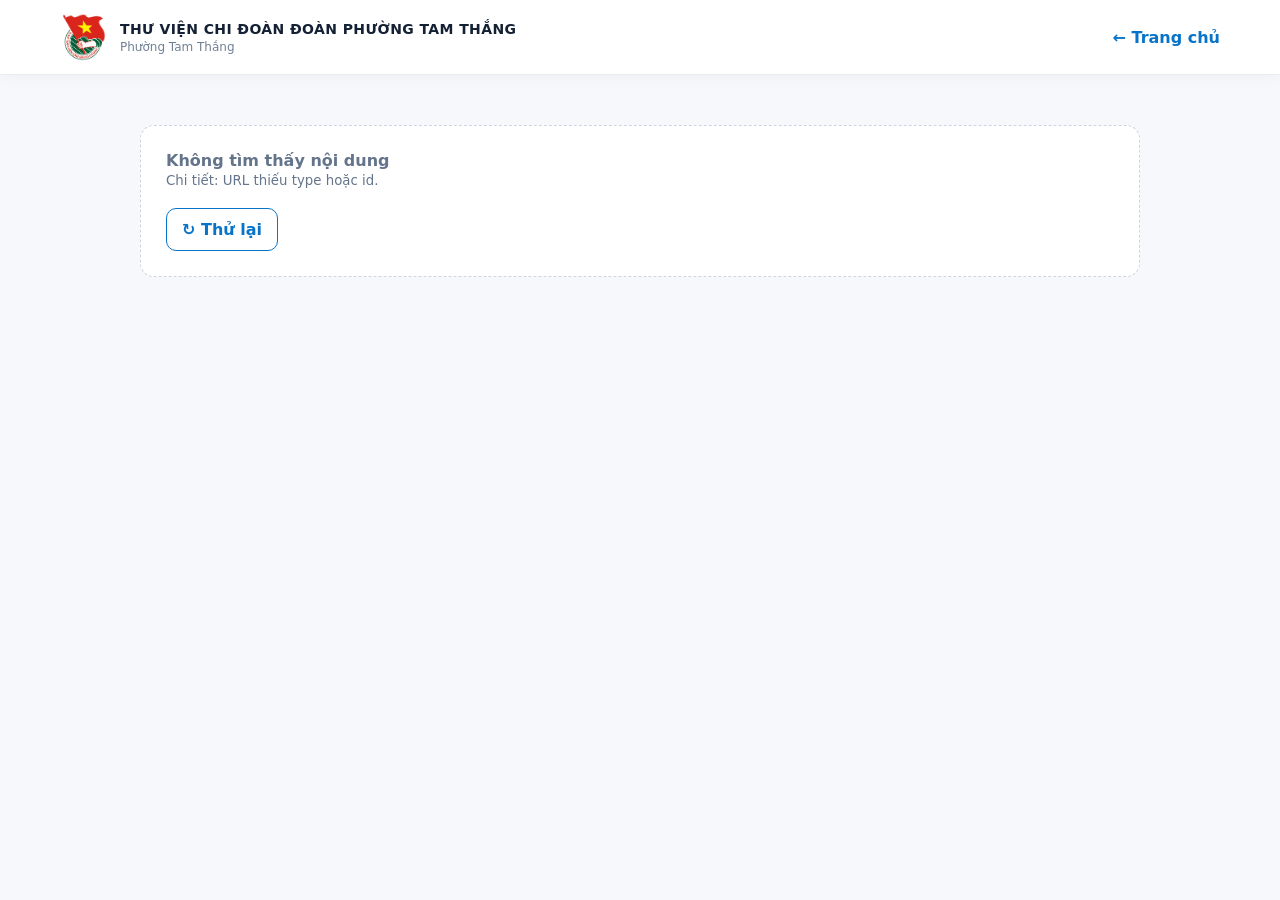
<file: detail.html>
<!doctype html>
<html lang="vi">
<head>
<meta charset="utf-8"><meta name="viewport" content="width=device-width,initial-scale=1">
<title>Chi tiết - Thư viện DOAN_TAM_THANG</title>
<link rel="icon" href="logo-doan.png"><link rel="stylesheet" href="styles.css">
</head>
<body>
<header class="topbar"><div class="wrap nav">
<a class="brand" href="index.html"><img src="logo-doan.png" alt=""><div><b>THƯ VIỆN CHI ĐOÀN ĐOÀN PHƯỜNG TAM THẮNG</b><span>Phường Tam Thắng</span></div></a>
<a class="back-link" href="index.html">← Trang chủ</a>
</div></header>
<main class="wrap detail-main"><div id="detail"><div class="notice"><strong>Đang tải nội dung…</strong><br><small>Đang kết nối với thư viện số DOAN_TAM_THANG.</small></div></div></main>
<div id="lightbox" class="lightbox hidden"><button id="lbClose" type="button">×</button><button id="lbPrev" type="button">‹</button><img id="lbImg" alt=""><button id="lbNext" type="button">›</button><div id="lbCaption"></div><a id="lbDownload" class="download-light">⬇️ Tải ảnh</a></div>
<script src="detail.js"></script>
</body></html>
</file>
<file: styles.css>
*{box-sizing:border-box}html{scroll-behavior:smooth}body{margin:0;font-family:Inter,ui-sans-serif,system-ui,-apple-system,BlinkMacSystemFont,"Segoe UI",sans-serif;color:#142033;background:#f6f8fb}a{text-decoration:none;color:inherit}button,input,textarea,select{font:inherit}.wrap{width:min(1160px,calc(100% - 32px));margin:auto}.topbar{position:sticky;top:0;z-index:50;background:#fff;border-bottom:1px solid #e8edf3;box-shadow:0 3px 15px #12263d0a}.nav{min-height:74px;display:flex;align-items:center;justify-content:space-between;gap:20px}.brand{display:flex;align-items:center;gap:12px}.brand img{width:48px;height:48px;object-fit:contain}.brand b{display:block;font-size:14px;letter-spacing:.4px}.brand span{display:block;color:#718096;font-size:12px;margin-top:3px}.nav nav{display:flex;gap:5px;align-items:center}.nav nav a{padding:10px 12px;border-radius:10px;font-size:14px;color:#46566a}.nav nav a:hover,.nav nav a.active{background:#eef7ff;color:#0874c9}.menu-btn{display:none;border:0;background:#eef7ff;border-radius:10px;padding:9px 12px}.hero{background:linear-gradient(135deg,#075ca8,#0b82d5);color:#fff;padding:70px 0 74px;overflow:hidden}.hero-grid{display:grid;grid-template-columns:1.5fr .7fr;gap:50px;align-items:center}.eyebrow{font-size:12px;font-weight:800;letter-spacing:1.4px;opacity:.8}.eyebrow.dark{color:#0874c9;opacity:1}.hero h1{font-size:clamp(38px,5vw,62px);line-height:1.04;margin:16px 0}.hero h1 strong{color:#d9f3ff}.hero p{max-width:650px;font-size:17px;line-height:1.7;color:#e7f5ff}.search{background:#fff;border-radius:15px;padding:7px 14px;display:flex;align-items:center;gap:10px;max-width:680px;margin-top:25px;box-shadow:0 14px 35px #003b6b40}.search span{color:#0874c9;font-size:26px}.search input{border:0;outline:0;width:100%;padding:12px;color:#15253a}.hero-card{background:#ffffff18;border:1px solid #ffffff35;border-radius:25px;padding:32px;text-align:center;backdrop-filter:blur(8px)}.hero-card img{width:110px;height:110px;object-fit:contain;display:block;margin:auto auto 18px}.hero-card b,.hero-card span,.hero-card small{display:block}.hero-card b{font-size:19px}.hero-card span{margin-top:5px;color:#dceeff}.hero-card small{margin-top:18px;color:#dceeff}.stats{display:grid;grid-template-columns:repeat(4,1fr);gap:14px;margin-top:-32px;position:relative}.stats>div{background:#fff;border:1px solid #e7edf4;border-radius:16px;padding:20px;display:grid;grid-template-columns:38px 1fr;column-gap:10px;box-shadow:0 8px 24px #142b4010}.stats b{grid-row:span 2;font-size:24px}.stats strong{font-size:24px}.stats span{font-size:12px;color:#718096}.section{padding:62px 0 0}.section-head{display:flex;align-items:end;justify-content:space-between;margin-bottom:22px}.section-head h2{margin:7px 0 0;font-size:30px}.text-link,.card-link{color:#0874c9;font-weight:700;font-size:14px}.toolbar{display:flex;gap:10px;margin-bottom:18px}.toolbar input,.toolbar select,.input,.textarea{border:1px solid #dce4ed;background:#fff;border-radius:10px;padding:12px 14px;outline:0}.toolbar input{flex:1}.toolbar select{min-width:170px}.news-grid{display:grid;grid-template-columns:repeat(3,1fr);gap:18px}.news-card,.album-card,.doc-card,.video-card{background:#fff;border:1px solid #e6ebf1;border-radius:17px;overflow:hidden;cursor:pointer;transition:.2s;box-shadow:0 5px 18px #18324d08}.news-card:hover,.album-card:hover,.doc-card:hover,.video-card:hover{transform:translateY(-3px);box-shadow:0 12px 30px #18324d15}.news-card>img,.album-card>img{width:100%;height:190px;object-fit:cover}.placeholder{height:190px;display:grid;place-items:center;background:#eaf5ff;font-size:45px}.card-body{padding:17px}.card-body small,.doc-card small,.video-card small{color:#718096;font-size:12px}.card-body h3,.doc-card h3,.video-card h3{margin:7px 0;font-size:18px}.card-body p{color:#64748b;line-height:1.55;margin:7px 0 13px;font-size:14px}.docs-grid{display:grid;grid-template-columns:repeat(2,1fr);gap:14px}.doc-card{padding:18px;display:grid;grid-template-columns:60px 1fr;gap:15px}.file-icon{height:60px;width:60px;border-radius:14px;background:#eaf5ff;color:#0874c9;display:grid;place-items:center;font-size:11px;font-weight:800}.doc-card p{color:#64748b;font-size:14px;line-height:1.45}.doc-meta{font-size:12px;color:#718096}.album-grid{display:grid;grid-template-columns:repeat(4,1fr);gap:16px}.video-grid{display:grid;grid-template-columns:repeat(3,1fr);gap:16px}.video-card{padding:0}.video-thumb{height:150px;background:linear-gradient(135deg,#102a43,#0874c9);display:grid;place-items:center;color:#fff;font-size:45px}.video-card>div:last-child{padding:16px}.notice{background:#fff;border:1px dashed #cbd5e1;padding:25px;border-radius:14px;color:#64748b}.green-btn,.outline-btn,.ghost-btn,.danger-btn{border:0;border-radius:10px;padding:11px 15px;cursor:pointer;font-weight:700;display:inline-flex;align-items:center;justify-content:center;gap:6px}.green-btn{background:#0874c9;color:#fff}.outline-btn{border:1px solid #0874c9;background:#fff;color:#0874c9}.ghost-btn{background:#eef4f8;color:#334155}.danger-btn{background:#fff0f0;color:#c53030}.muted{color:#718096}.back-link{color:#0874c9;font-weight:700}.detail-main{padding:50px 0 80px;max-width:1000px}.detail-main h1{font-size:clamp(32px,5vw,50px);line-height:1.12;margin:10px 0}.detail-kicker{color:#0874c9;font-weight:800;font-size:12px;letter-spacing:1.3px}.detail-meta{color:#718096;margin-bottom:20px}.lead{font-size:18px;line-height:1.7;color:#475569}.detail-cover{width:100%;max-height:520px;object-fit:cover;border-radius:18px;margin:15px 0 25px}.article-content{font-size:17px;line-height:1.9;background:#fff;padding:28px;border-radius:16px;border:1px solid #e6ebf1;margin:25px 0}.doc-actions{display:flex;flex-wrap:wrap;gap:10px;margin:22px 0}.file-viewer{background:#e5e7eb;border-radius:16px;overflow:hidden;height:720px}.file-viewer iframe{width:100%;height:100%;border:0}.share-box{padding:15px;background:#eef7ff;border-radius:12px}.share-box button{border:0;background:#fff;border-radius:8px;padding:7px}.photo-grid{display:grid;grid-template-columns:repeat(3,1fr);gap:14px}.photo-grid figure{margin:0;background:#fff;border-radius:14px;overflow:hidden;border:1px solid #e6ebf1;cursor:pointer}.photo-grid img{width:100%;height:220px;object-fit:cover;display:block}.photo-grid figcaption{padding:10px;font-size:12px;color:#64748b;display:flex;justify-content:space-between;gap:8px}.lightbox{position:fixed;inset:0;background:#000e;z-index:100;display:grid;place-items:center;padding:50px}.lightbox.hidden{display:none}.lightbox img{max-width:90vw;max-height:78vh;object-fit:contain}.lightbox button{position:absolute;background:#ffffff25;color:#fff;border:0;font-size:45px;width:50px;height:60px;cursor:pointer}.lightbox #lbClose{top:20px;right:25px}.lightbox #lbPrev{left:18px}.lightbox #lbNext{right:18px}.lightbox #lbCaption{position:absolute;bottom:60px;color:#fff}.download-light{position:absolute;bottom:18px;color:#fff;background:#0874c9;padding:10px 15px;border-radius:10px}.video-player{width:100%;max-height:650px;background:#000;border-radius:16px}.admin-wrap{padding:40px 0 70px}.admin-login{max-width:430px;margin:70px auto;background:#fff;border:1px solid #e5eaf0;border-radius:20px;padding:30px;box-shadow:0 15px 40px #1e324510;text-align:center}.admin-login img{width:75px;height:75px;object-fit:contain}.admin-login .input{display:block;width:100%;margin:10px 0}.admin-login .green-btn{width:100%;margin-top:8px}.admin-head{display:flex;justify-content:space-between;align-items:center;margin-bottom:22px}.admin-head h1{margin:5px 0}.stat-grid{display:grid;grid-template-columns:repeat(5,1fr);gap:12px;margin-bottom:20px}.stat{background:#fff;border:1px solid #e5eaf0;border-radius:15px;padding:17px;display:grid;grid-template-columns:30px 1fr;column-gap:8px}.stat span{grid-row:span 2}.stat b{font-size:24px}.stat small{color:#718096}.tabs{display:flex;gap:8px;overflow:auto;margin-bottom:15px}.tabs button{white-space:nowrap;border:1px solid #dce4ed;background:#fff;padding:11px 15px;border-radius:10px;cursor:pointer}.tabs button.active{background:#0874c9;color:#fff;border-color:#0874c9}.panel{background:#fff;border:1px solid #e5eaf0;border-radius:18px;padding:20px}.panel-head{display:flex;align-items:center;justify-content:space-between;margin-bottom:12px}.admin-row{display:flex;justify-content:space-between;align-items:center;gap:15px;padding:14px 0;border-top:1px solid #edf1f5}.admin-row>div:first-child{min-width:0}.admin-row b{display:block}.admin-row small{display:block;color:#718096;margin-top:4px}.admin-news-row{display:flex!important;align-items:center;gap:12px}.admin-thumb{width:58px;height:48px;object-fit:cover;border-radius:8px}.modal{position:fixed;inset:0;z-index:90;display:grid;place-items:center}.modal.hidden{display:none}.backdrop{position:absolute;inset:0;background:#08111acc}.modal-card{position:relative;background:#fff;width:min(720px,calc(100% - 24px));max-height:90vh;overflow:auto;border-radius:18px;padding:25px}.modal-card .x{position:absolute;right:14px;top:10px;border:0;background:transparent;font-size:28px;cursor:pointer}.modal-card h2{margin-top:0}.modal-card .input,.modal-card .textarea{display:block;width:100%;margin:10px 0}.textarea{min-height:130px;resize:vertical}.form-label{display:block;font-weight:700;margin-top:15px}.check{display:block;margin:15px 0}.upload-hint{font-size:12px;color:#718096;margin:5px 0 12px}.upload-preview,.mini-gallery{display:grid;grid-template-columns:repeat(5,1fr);gap:8px;margin:10px 0}.upload-preview img,.mini-gallery img{width:100%;height:80px;object-fit:cover;border-radius:8px}.mini-gallery label{font-size:11px;color:#64748b}.mini-gallery span{display:block}.hidden{display:none}footer{margin-top:70px;background:#0c2238;color:#d8e4ef;padding:40px 0}.footer-grid{display:grid;grid-template-columns:2fr 1fr 1fr;gap:30px}.footer-grid>div{display:flex;flex-direction:column;gap:8px}.footer-grid img{width:55px;height:55px;object-fit:contain}.footer-grid a{color:#d8e4ef;font-size:14px}.footer-grid small{color:#91a5b8;margin-top:12px}
@media(max-width:900px){.nav nav{display:none;position:absolute;top:74px;left:0;right:0;background:#fff;border-bottom:1px solid #e5eaf0;padding:10px 16px;flex-direction:column;align-items:stretch}.nav nav.open{display:flex}.nav nav a{padding:12px}.menu-btn{display:block}.hero-grid{grid-template-columns:1fr}.hero-card{display:none}.stats{grid-template-columns:repeat(2,1fr)}.news-grid,.video-grid{grid-template-columns:repeat(2,1fr)}.album-grid{grid-template-columns:repeat(2,1fr)}.stat-grid{grid-template-columns:repeat(3,1fr)}}
@media(max-width:600px){.wrap{width:min(100% - 22px,1160px)}.topbar .nav{min-height:68px}.brand img{width:42px;height:42px}.brand b{font-size:11px}.brand span{font-size:10px}.hero{padding:45px 0 60px}.hero h1{font-size:39px}.hero p{font-size:15px}.section{padding-top:42px}.section-head{align-items:start;gap:10px}.section-head h2{font-size:25px}.toolbar{flex-direction:column}.news-grid,.docs-grid,.album-grid,.video-grid{grid-template-columns:1fr}.news-card>img,.album-card>img,.placeholder{height:210px}.stats{grid-template-columns:repeat(2,1fr);margin-top:-22px}.stats>div{padding:14px}.stats strong{font-size:20px}.stats b{font-size:19px}.detail-main{padding-top:30px}.file-viewer{height:65vh}.photo-grid{grid-template-columns:repeat(2,1fr);gap:8px}.photo-grid img{height:150px}.photo-grid figcaption{font-size:10px}.lightbox{padding:30px 10px}.lightbox #lbPrev{left:3px}.lightbox #lbNext{right:3px}.admin-head{align-items:start;gap:10px}.admin-head h1{font-size:25px}.stat-grid{grid-template-columns:repeat(2,1fr)}.panel{padding:13px}.panel-head{align-items:start;gap:10px}.admin-row{align-items:flex-start;flex-direction:column}.admin-row>div:last-child{width:100%;display:flex;gap:7px}.footer-grid{grid-template-columns:1fr 1fr}.footer-grid>div:first-child{grid-column:1/-1}}
.photo-open{display:block;width:100%;padding:0;border:0;background:none;cursor:pointer}.photo-open img{display:block;width:100%;height:auto}.photo-download{border:0;background:none;cursor:pointer;font:inherit;padding:4px 0}.photo-download:hover{ text-decoration:underline }
</file>
